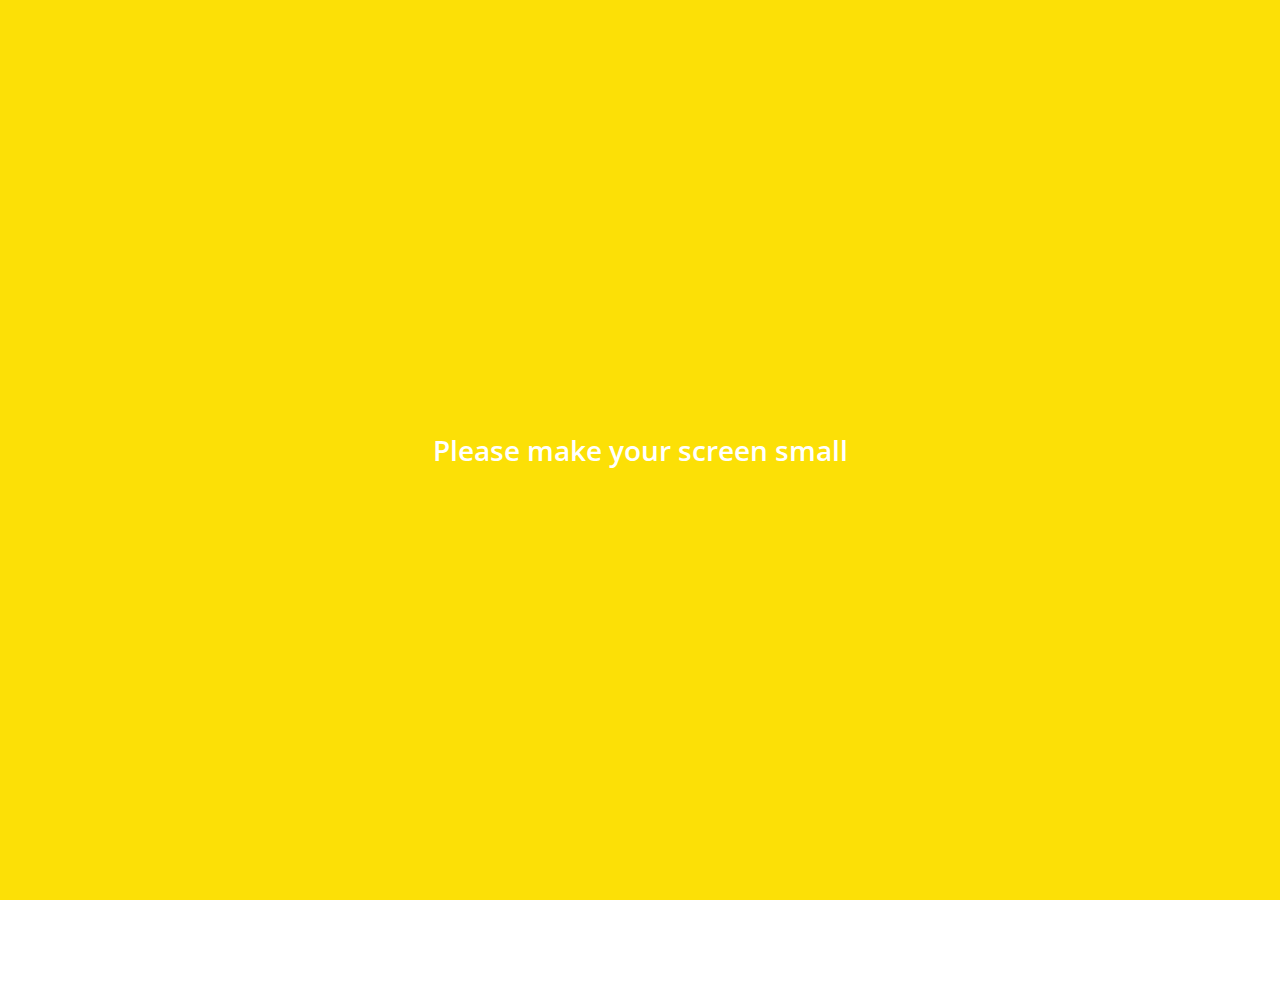
<file: index.html>
<!DOCTYPE html>
<html lang="en">
  <head>
    <meta charset="UTF-8" />
    <meta name="viewport" content="width=device-width, initial-scale=1.0" />
    <meta http-equiv="X-UA-Compatible" content="ie=edge" />
    <link
      rel="stylesheet"
      href="https://use.fontawesome.com/releases/v5.7.2/css/all.css"
      integrity="sha384-fnmOCqbTlWIlj8LyTjo7mOUStjsKC4pOpQbqyi7RrhN7udi9RwhKkMHpvLbHG9Sr"
      crossorigin="anonymous"
    />
    <link rel="stylesheet" href="css/styles.css" />
    <title>Chats Kakao Clone</title>
  </head>
  <body>
    <div class="status-bar">
      <div class="status-bar__column">
        <span class="status-bar__clock">13:54</span>
      </div>
      <div class="status-bar__column">
        <i class="fas fa-clock"></i>
        <i class="fas fa-volume-mute"></i>
        <i class="fas fa-wifi"></i>
        <span class="status-bar__battery-level">100%</span>
        <i class="fas fa-battery-full"></i>
      </div>
    </div>
    <header class="header">
      <div class="header__header-column">
        <h1 class="header__title">Chats</h1>
      </div>
      <div class="header__header-column">
        <span class="header__icon">
          <i class="fas fa-search"></i>
        </span>
        <span class="header__icon">
          <i class="far fa-comment"></i>
        </span>
        <span class="header__icon">
          <i class="fas fa-cog"></i>
        </span>
      </div>
    </header>
    <main class="chats">
      <ul class="chats__list">
        <li class="chats__chat chat">
          <a href="chats.html">
            <div class="chats__chat friend friend--large">
              <div class="friend__column">
                <img src="images/avatar.jpg" class="m-avatar friend__avatar" />
                <div class="friend__content">
                  <span class="friend__name">
                    Jun
                  </span>
                  <span class="friend__bottom-text">
                    Going home!
                  </span>
                </div>
              </div>
              <div class="friend__column">
                <span class="chat__timestamp">
                  March 8
                </span>
              </div>
            </div>
          </a>
        </li>
      </ul>
    </main>
    <nav class="nav">
      <ul class="nav__list">
        <li class="nav__list-item">
          <a href="friends.html" class="nav__list-link">
            <i class="far fa-user"></i>
          </a>
        </li>
        <li class="nav__list-item">
          <a href="index.html" class="nav__list-link">
            <div class="nav__badge">8</div>
            <i class="fas fa-comment"></i>
          </a>
        </li>
        <li class="nav__list-item">
          <a href="find.html" class="nav__list-link">
            <i class="fas fa-search"></i>
          </a>
        </li>
        <li class="nav__list-item">
          <a href="more.html" class="nav__list-link">
            <i class="fas fa-ellipsis-h"></i>
          </a>
        </li>
      </ul>
    </nav>
    <div class="bigScreen">
      <span class="bigScreen__text">
        Please make your screen small
      </span>
    </div>
  </body>
</html>

<!-- /*word를 구분하려면 -를 쓰고 father랑 children을 구분하려면 __를 쓴다/ /*div가
한줄을 차지하고 span이 사용한 영역 만큼 차지합니다:) 니코가 스팬쓴경우를 보면
시간이랑 배터리레벨 처럼 숫자(글자)를 쓸때만 썼어요 ! 마지막 결과물 보시면
시간은 따로 떨어져 있고 나머지 아이콘들이랑 배터리레벨은 한줄에있는데
status-bar라는 큰 div에 나눠 담아서 떨어져있는것이지, 스팬때문이아니어요. 스팬이
한줄다차지하면 배터리레벨이 마지막에 아이콘들이랑 한줄에 나란히 있을수없겠죠 ~/
클래스로 시작하는 거 좋아한다고 헤더에게 클래스를 줌 No problem if you change
from span to li. If you're doing a list of things, use a 'li' if you want to put
text on a box, use span. li태그를 쓴 이유는 리스트를 나타내주기 위함입니다.
리스트는 그림에서 아이콘 앞에 붙은 동그라미를 말합니다 when you need to move
individual icon, you need to put them in span box div box is used for moving
whole icon stuff that would not be adjusted individually. 2) 'ul' means
'unordered list'. There are no 'custom tags' on HTML. 3) 'li' means List Item,
it should only be inside of 'ul' or 'ol' (ordered list) 내비게이션 바 작업이니까
nav라고 이해 / fas solid(꽉참) / far regular(안에 빔) Does it matter if i change
nav,main,span, etc to all div? im confused with when should i put these classes
in particular circumstances -> I does not matter, but it's better to use those
tags so you can understand what your code is doing only by reading. If you work
with other people it's easier for them to read 'nav', 'main', etc rather than
seeing just lots of 'div' / main just tells the browser that - this is the main
part chats에서 chat으로 바뀐 이유 - chat이 gonna have so many elements inside ->
so just create a new class 'chat'! / 일단은 column 2개로 분리 모든 폴더와
파일명은 전부 소문자로 global -> 딴 데도 다 적용될 수 있게 바꾸는 것 -->
<!-- li안에 다른 li를 쓰면 안 된다. 여기서는 그렇게 써서
오류가 나서 안 바껴 버림. 그래서 해결책으로 두 번째 li를 div로
바꿨다 -->
</file>
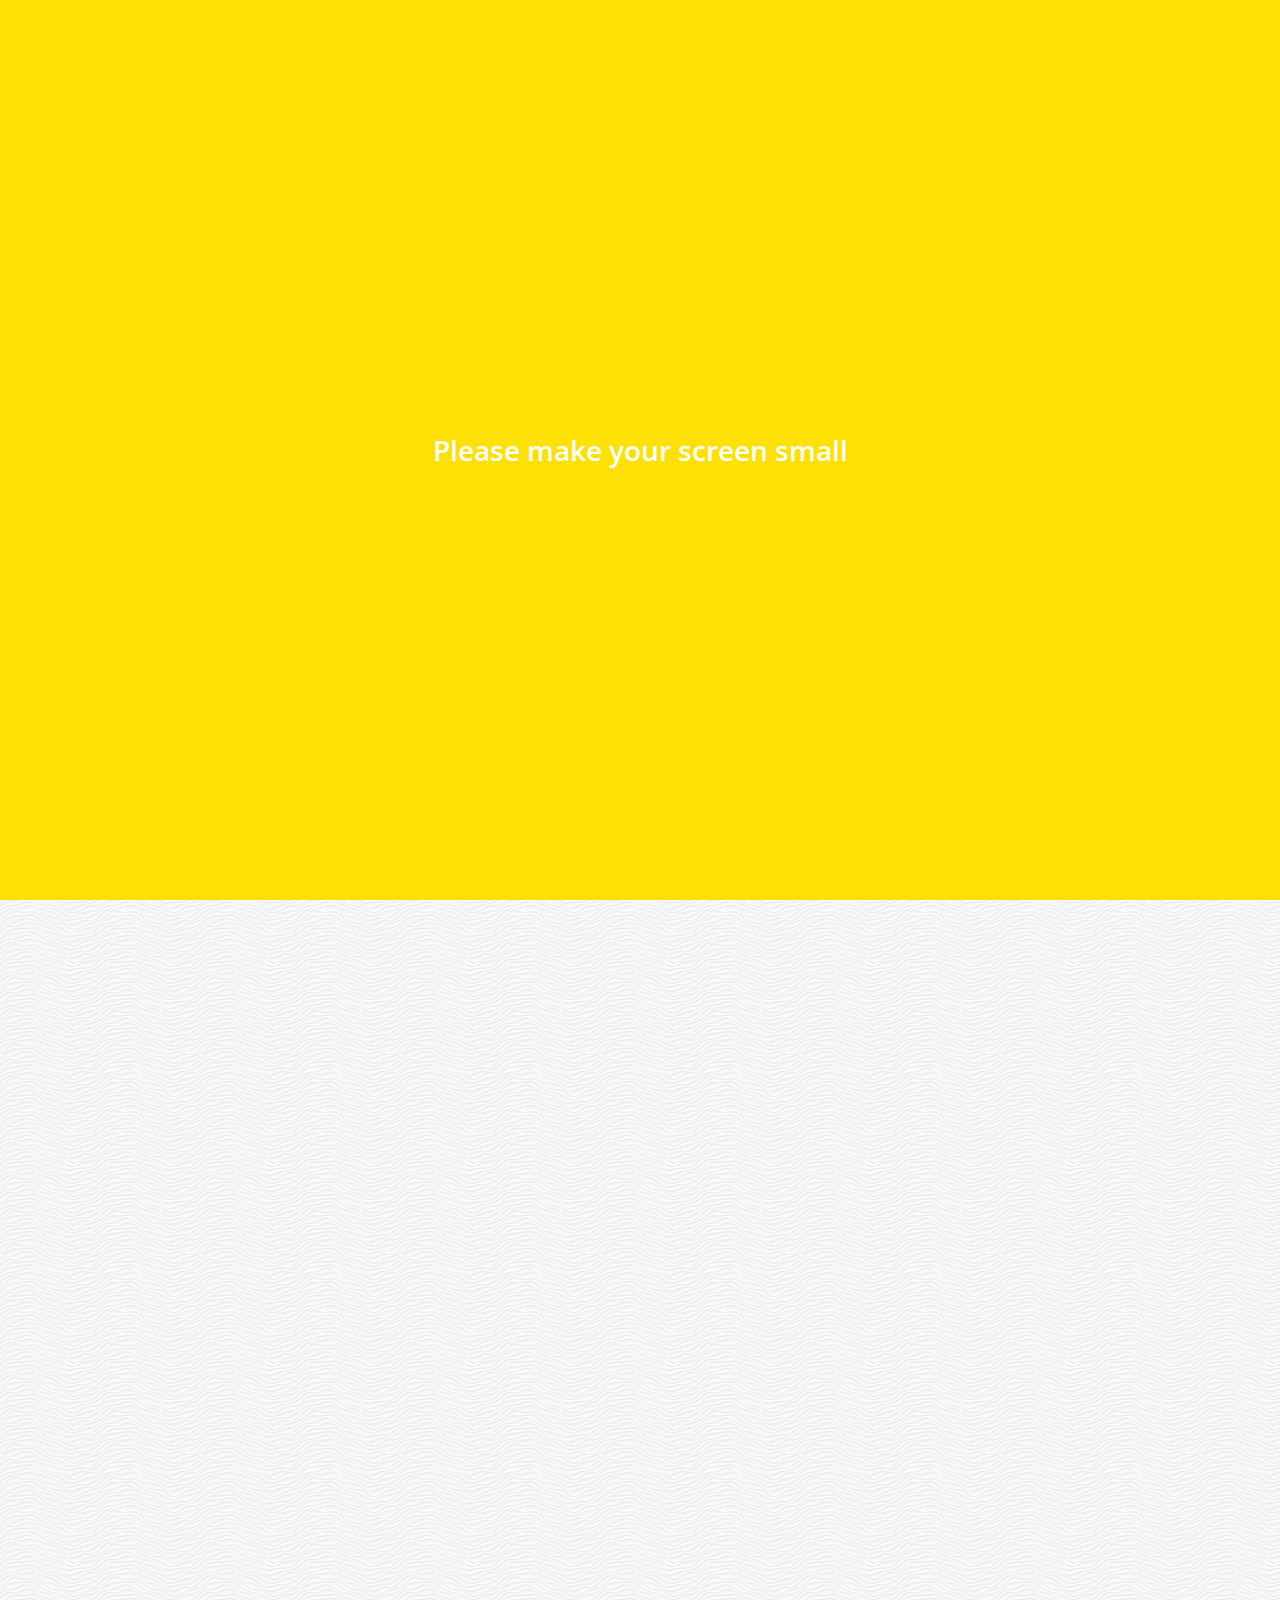
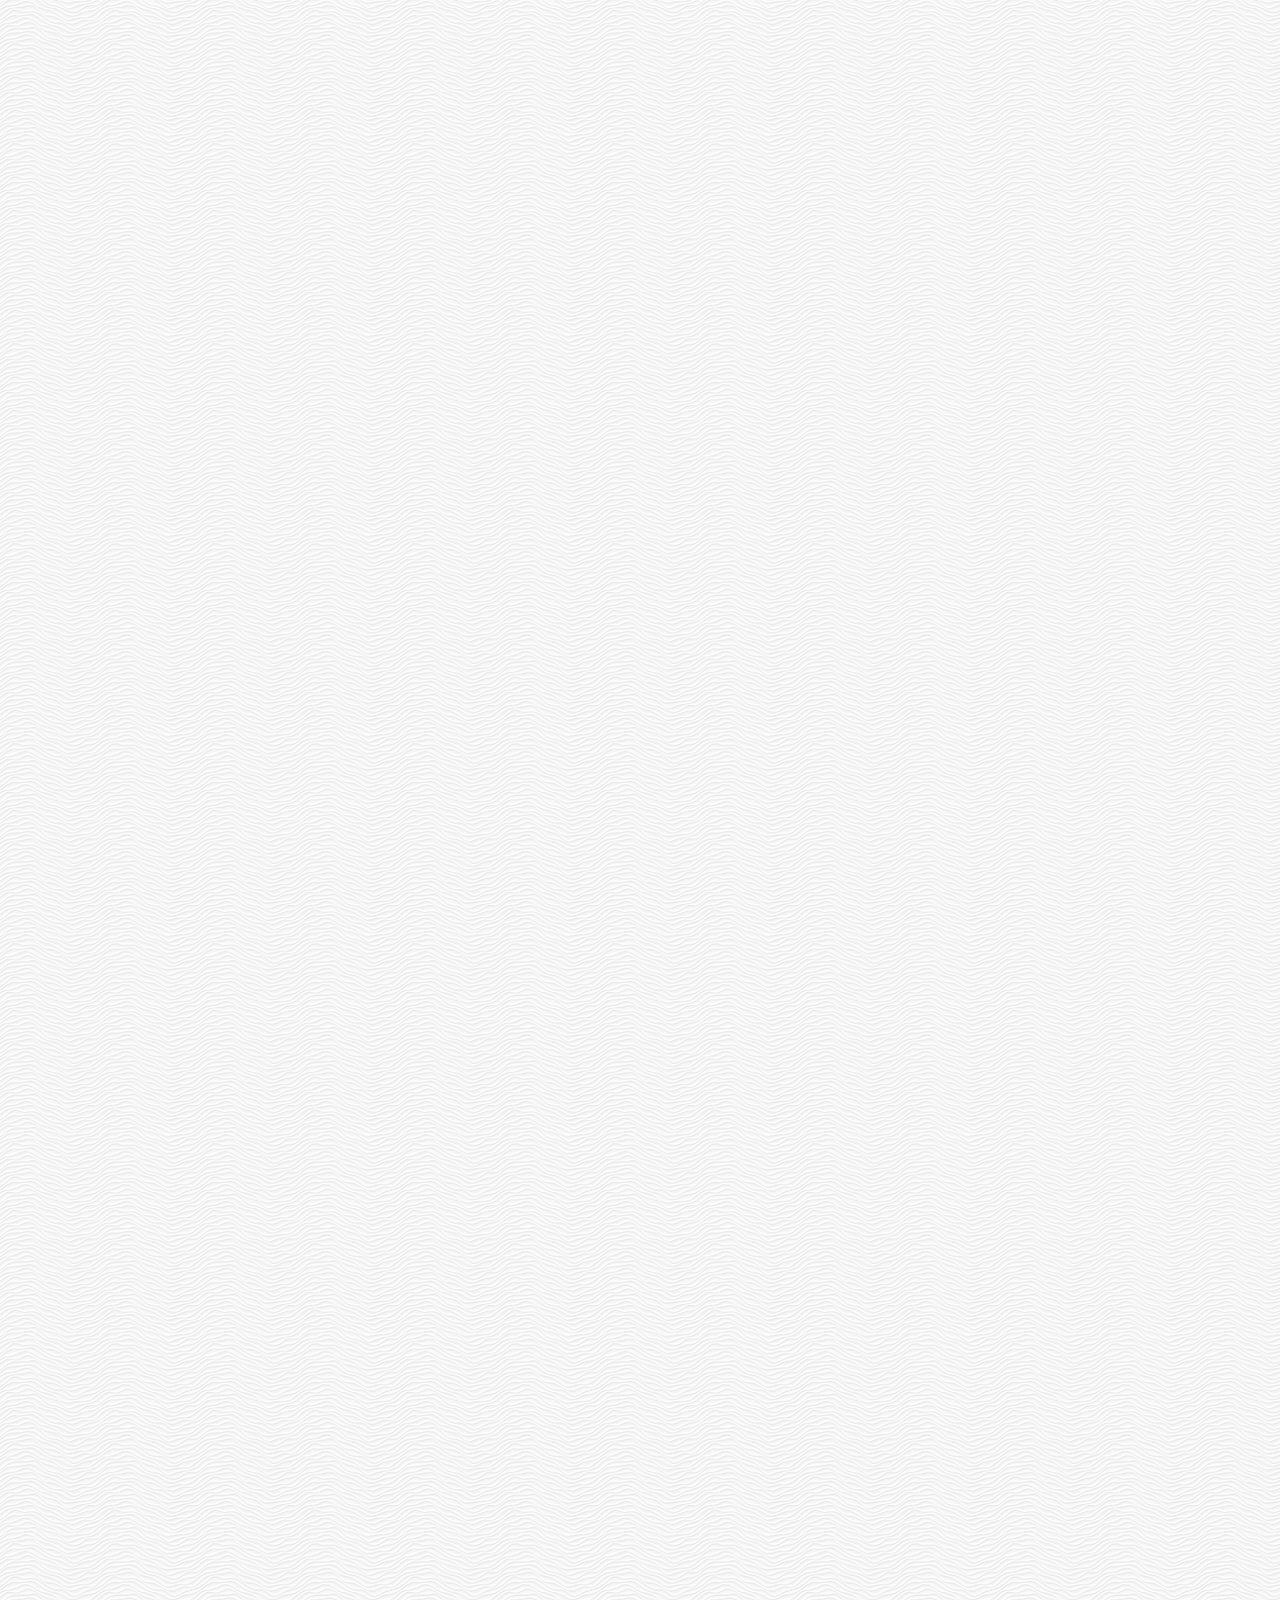
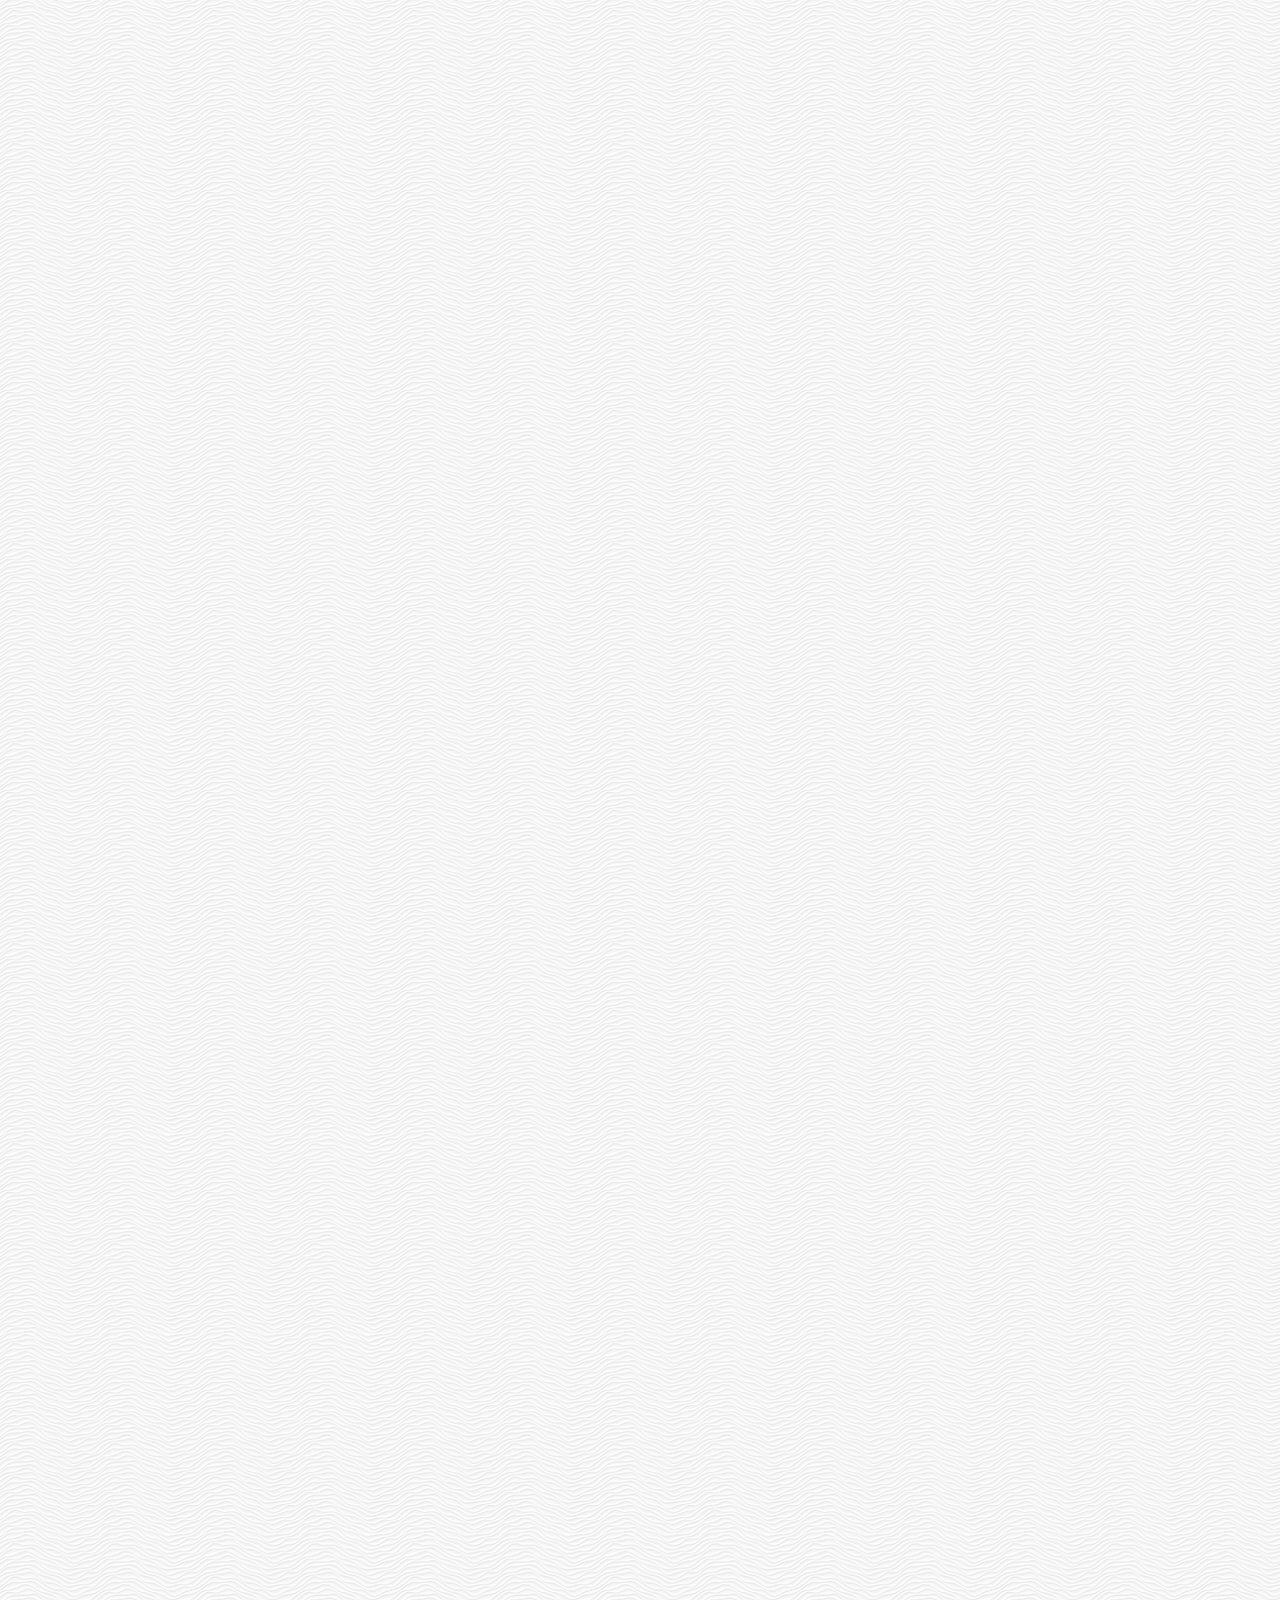
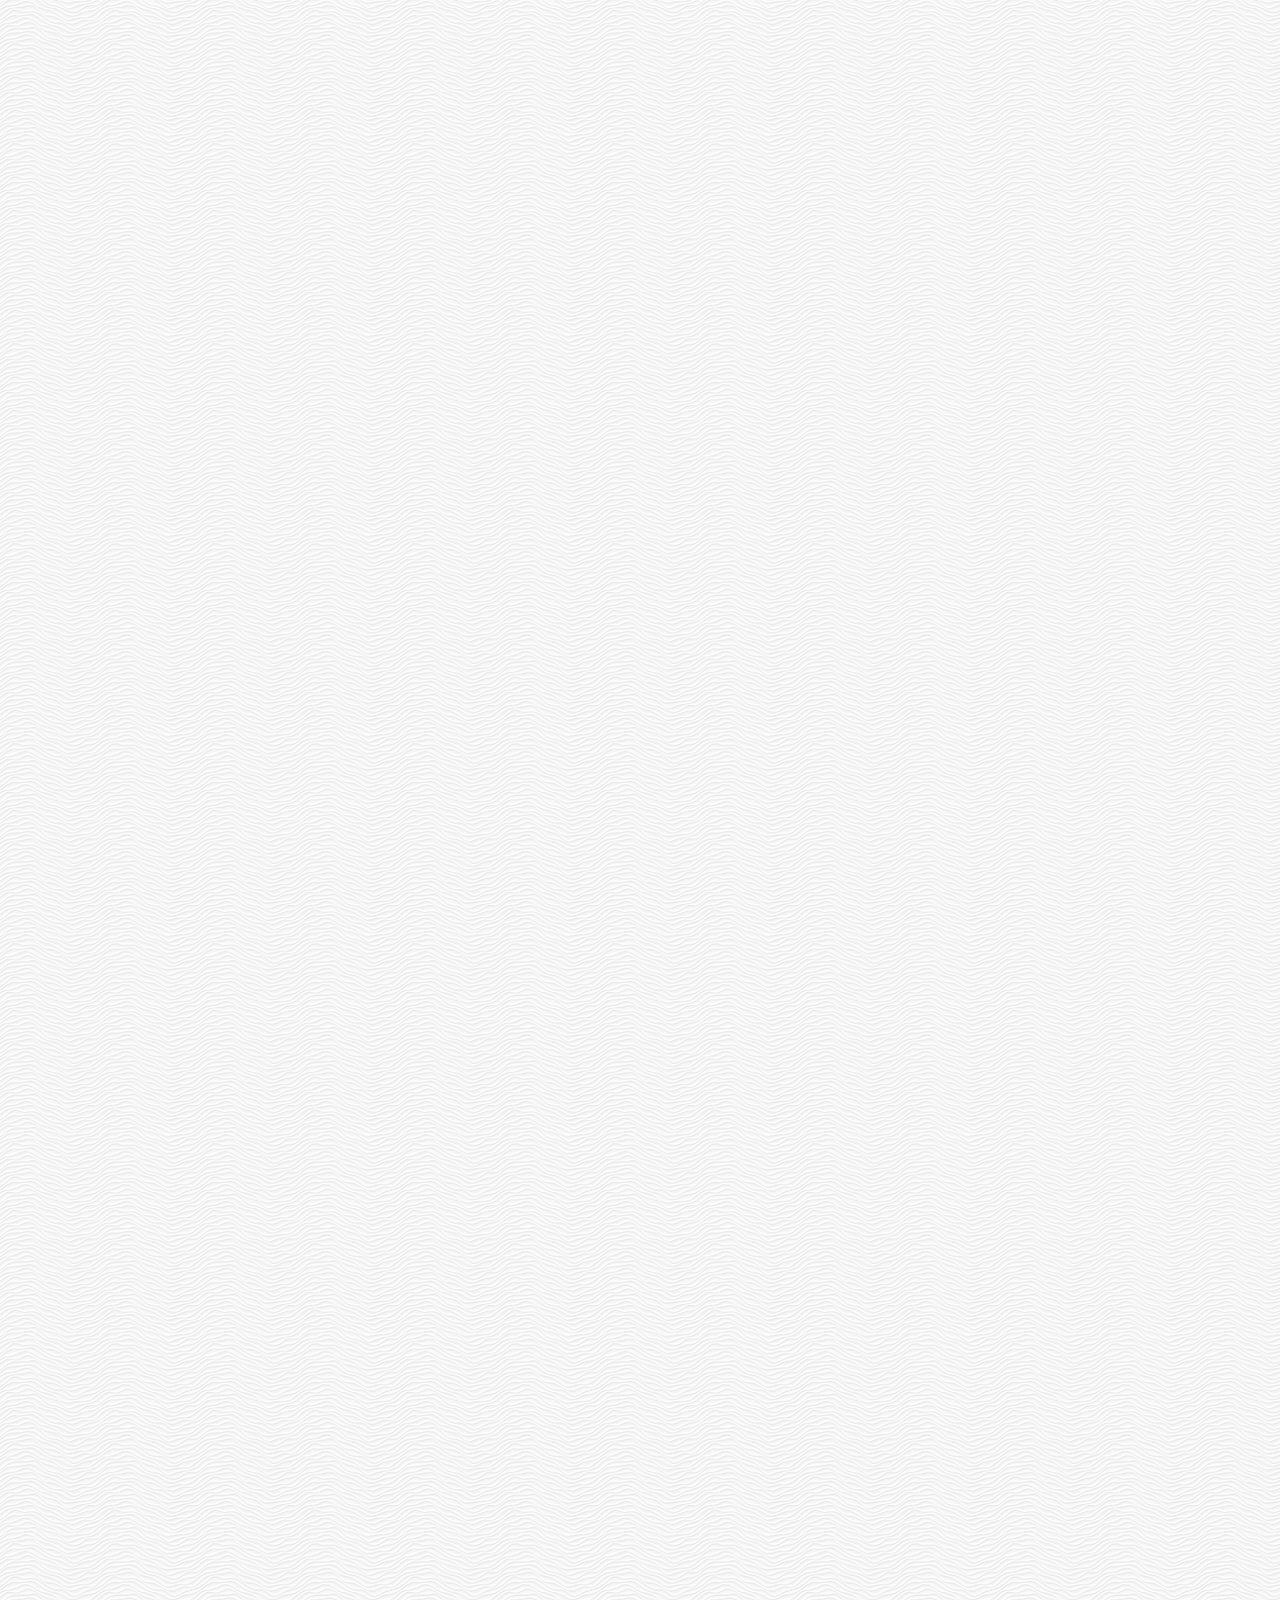
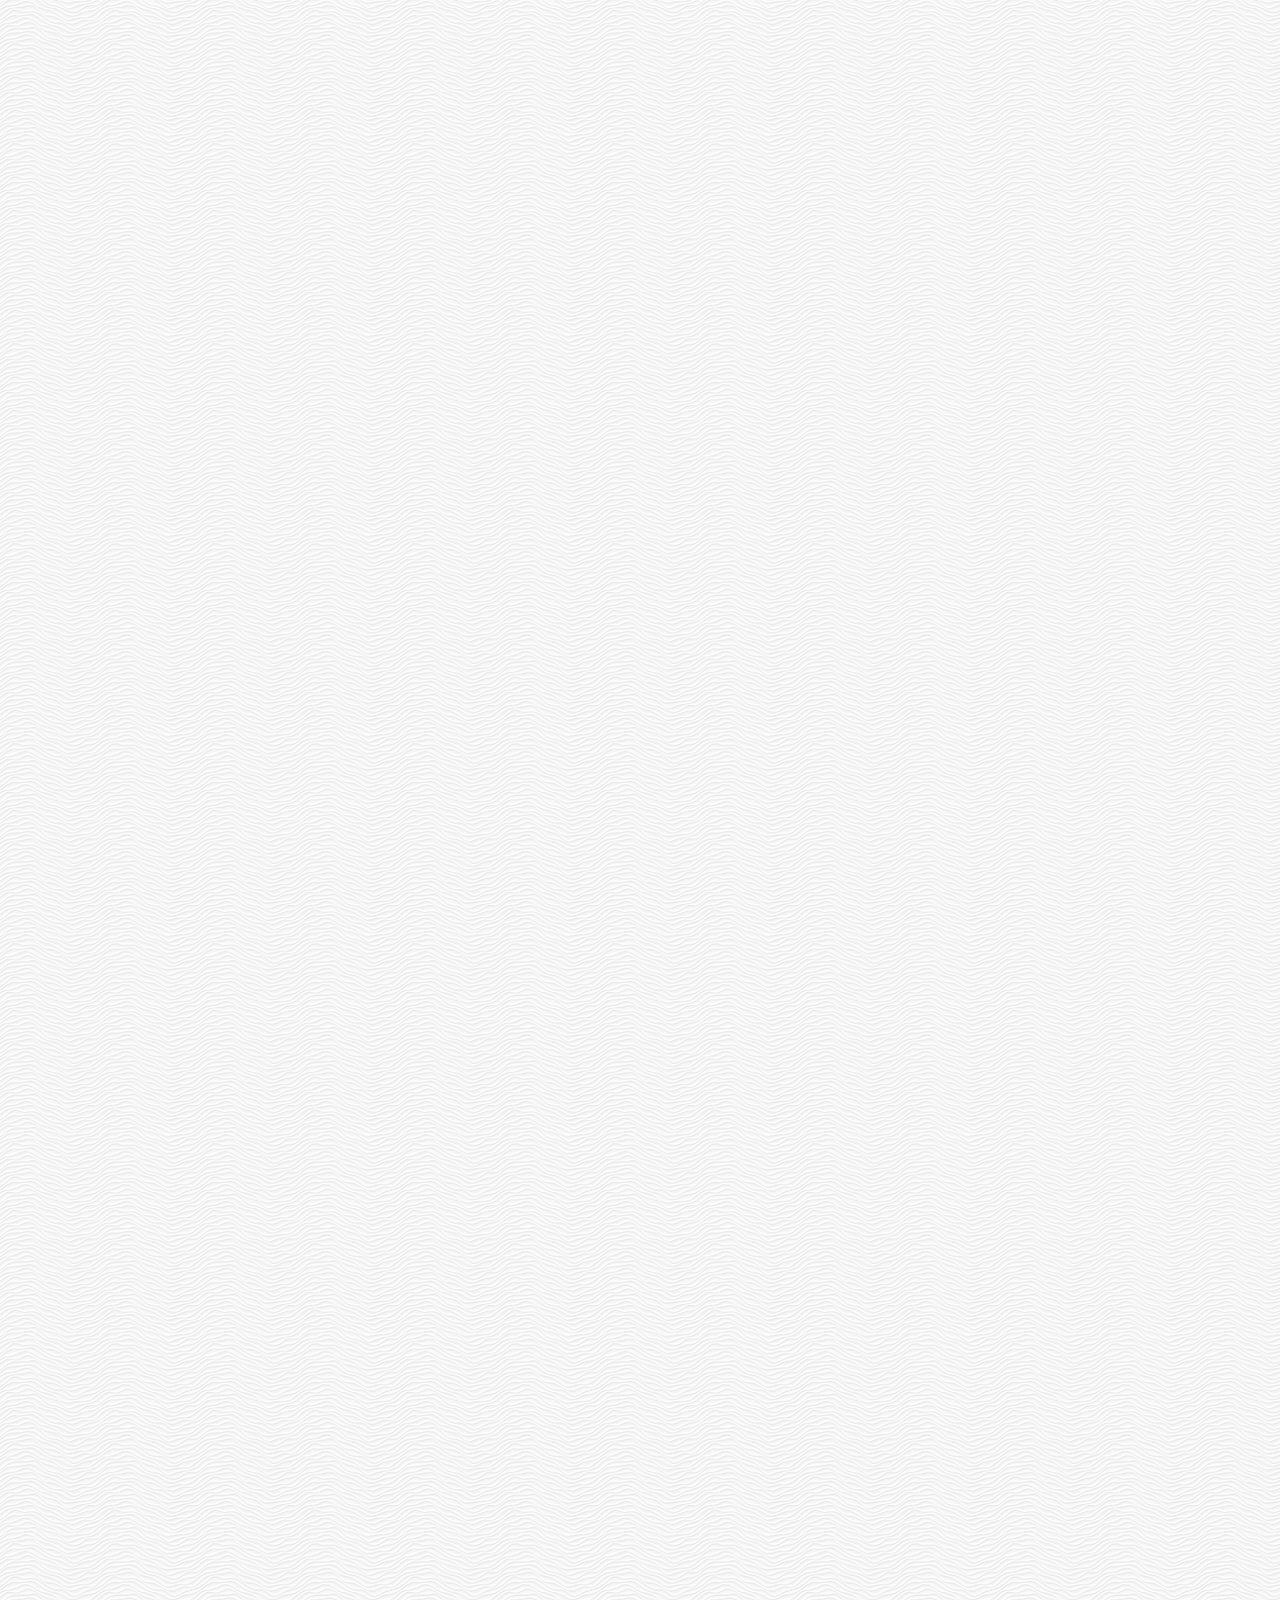
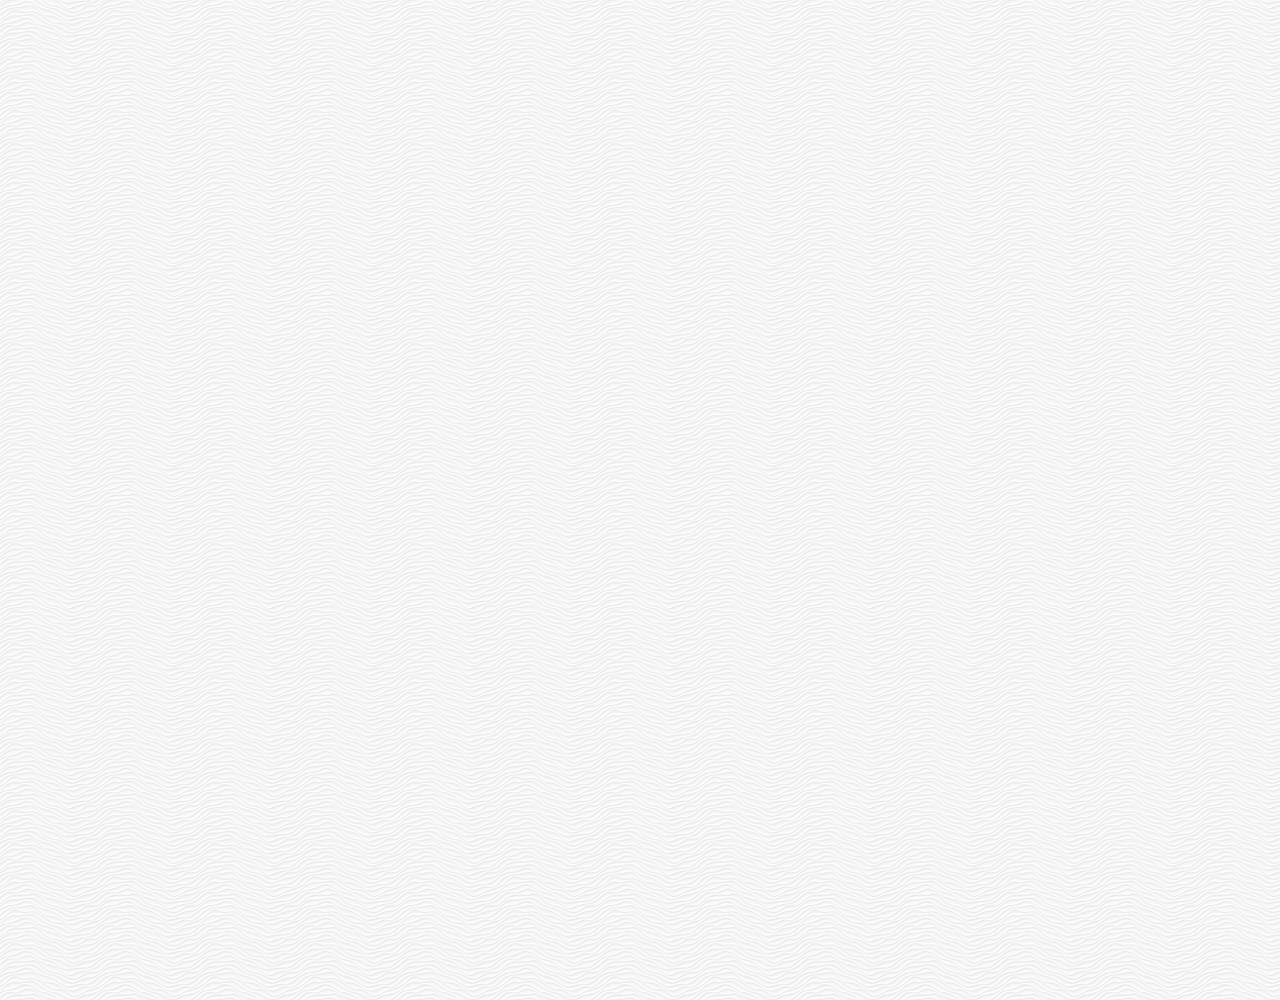
<file: chats.html>
<!DOCTYPE html>
<html lang="en">
  <head>
    <meta charset="UTF-8" />
    <meta name="viewport" content="width=device-width, initial-scale=1.0" />
    <meta http-equiv="X-UA-Compatible" content="ie=edge" />
    <link
      rel="stylesheet"
      href="https://use.fontawesome.com/releases/v5.7.2/css/all.css"
      integrity="sha384-fnmOCqbTlWIlj8LyTjo7mOUStjsKC4pOpQbqyi7RrhN7udi9RwhKkMHpvLbHG9Sr"
      crossorigin="anonymous"
    />
    <link rel="stylesheet" href="css/styles.css" />
    <title>Chats Kakao Clone</title>
  </head>
  <body class="chats-body">
    <div class="header-wrapper">
      <div class="status-bar">
        <div class="status-bar__column">
          <span class="status-bar__clock">13:54</span>
        </div>
        <div class="status-bar__column">
          <i class="fas fa-clock"></i>
          <i class="fas fa-volume-mute"></i>
          <i class="fas fa-wifi"></i>
          <span class="status-bar__battery-level">100%</span>
          <i class="fas fa-battery-full"></i>
        </div>
      </div>
      <header class="header">
        <div class="header__header-column">
          <a href="index.html" class="header__back-btn">
            <i class="fas fa-arrow-left"></i>
          </a>
          <h1 class="header__title">Best Friend</h1>
        </div>
        <div class="header__header-column">
          <span class="header__icon">
            <i class="fas fa-search"></i>
          </span>
          <span class="header__icon">
            <i class="fas fa-bars"></i>
          </span>
        </div>
      </header>
    </div>
    <main class="chat-screen">
      <ul class="chat__messages">
        <span class="chat__timestamp">Friday, January 11, 2019</span>
        <li class="incoming-message message">
          <img src="images/avatar.jpg" class="m-avatar friend__avatar" />
          <div class="message__content">
            <div class="message__bubble">Congrats I love you!</div>
            <span class="message__author">Best Friend</span>
          </div>
        </li>
        <li class="sent-message message">
          <span class="message__timestamp"></span>
          <div class="message__content">
            <div class="message__bubble">Thank you see you soon!</div>
          </div>
        </li>
        <li class="incoming-message message">
          <img src="images/avatar.jpg" class="m-avatar friend__avatar" />
          <div class="message__content">
            <div class="message__bubble">Congrats I love you!</div>
            <!--혹여나 이거 span으로 바꾸면 글자 취급되서 margin 적용 안됨
            display block 하든가 -->
            <span class="message__author">Best Friend</span>
          </div>
        </li>
        <li class="sent-message message">
          <span class="message__timestamp"></span>
          <div class="message__content">
            <div class="message__bubble">Thank you see you soon!</div>
          </div>
        </li>
      </ul>
    </main>
    <div class="chat__write-container">
      <input
        type="text"
        class="chat__write"
        placeholder="Send message"
        class="chat__write-input"
      />
      <div class="chat____icon-left chat__icon">
        <i class="far fa-plus-square"></i>
      </div>
      <div class="chat__icon-right chat__icon">
        <span class="chat__write-icon">
          <i class="far fa-smile-wink"></i>
        </span>
        <span class="chat__write-icon">
          <i class="fas fa-microphone"></i>
        </span>
      </div>
    </div>
    <div class="bigScreen">
      <span class="bigScreen__text">
        Please make your screen small
      </span>
    </div>
  </body>
</html>
<!-- main을 또 section으로 나눔. main 첫 부분 border 나타내려고 ctrl + d / 한 번에 다
바꾸기 alt + click / 한 번에 다 클릭 alt + 위 아래 / 복붙없이 코드 이동 alt +
shift + 위 아래 / 복붙하며 코드 이동 ctrl + / -> 전부 한 번에 음영처리 alt +
shift + i / 선택한 영역에 커서 Alt + ←/→ 알트 왼쪽은 커서가 이전에 위치한 곳,
오른쪽은 그 반대 맨 밑에 textarea로 써도 되지만 그러면 박스가 너무 커져서
input으로 함
placeholder -> 입력 전에 흐리게 나오는 도움말
input태그 - 사용자에게 입력을 받을 수 있는 필드를 생성
- 따로 마감</input>태그가 없다
- 어떤 타입으로 입력을 받을지를 나타내주는 type이 필수로 필요 -->
<!-- index도 chat이 들어가 있어서 똑같이 변해버리는 문제 ->
그래서 main을 chat-screen으로 고쳤다(얘만 적용되게) -->
</file>
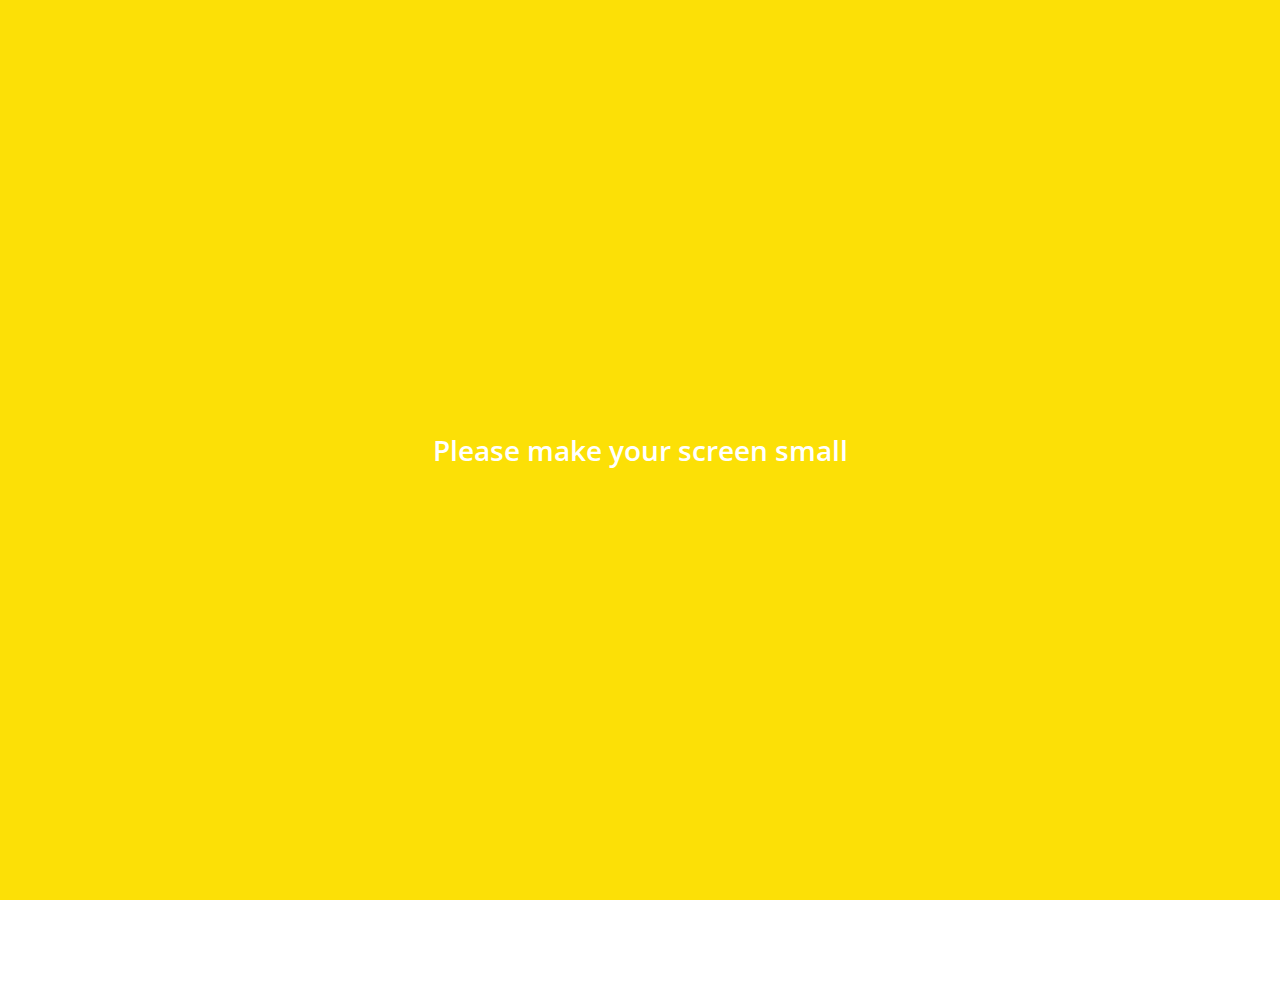
<file: find.html>
<!DOCTYPE html>
<html lang="en">
  <head>
    <meta charset="UTF-8" />
    <meta name="viewport" content="width=device-width, initial-scale=1.0" />
    <meta http-equiv="X-UA-Compatible" content="ie=edge" />
    <link
      rel="stylesheet"
      href="https://use.fontawesome.com/releases/v5.7.2/css/all.css"
      integrity="sha384-fnmOCqbTlWIlj8LyTjo7mOUStjsKC4pOpQbqyi7RrhN7udi9RwhKkMHpvLbHG9Sr"
      crossorigin="anonymous"
    />
    <link rel="stylesheet" href="css/styles.css" />
    <title>Find Kakao Clone</title>
  </head>
  <body>
    <div class="status-bar">
      <div class="status-bar__column">
        <span class="status-bar__clock">13:54</span>
      </div>
      <div class="status-bar__column">
        <i class="fas fa-clock"></i>
        <i class="fas fa-volume-mute"></i>
        <i class="fas fa-wifi"></i>
        <span class="status-bar__battery-level">100%</span>
        <i class="fas fa-battery-full"></i>
      </div>
    </div>
    <header class="header">
      <div class="header__header-column">
        <h1 class="header__title">Find</h1>
      </div>
      <div class="header__header-column">
        <span class="header__icon">
          <i class="fas fa-search"></i>
        </span>
        <span class="header__icon">
          <i class="fas fa-cog"></i>
        </span>
      </div>
    </header>
    <main class="find">
      <header class="find__header">
        <ul class="find__header-list">
          <li class="find__header-btn header-btn">
            <span class="header-btn__icon">
              <i class="fas fa-qrcode"></i>
            </span>
            <span class="header-btn__title">QR code</span>
          </li>
          <li class="find__header-btn header-btn">
            <span class="header-btn__icon">
              <i class="fas fa-user-plus"></i>
            </span>
            <span class="header-btn__title">Add My Contact</span>
          </li>
          <li class="find__header-btn header-btn">
            <span class="header-btn__icon">
              <i class="fas fa-passport"></i>
            </span>
            <span class="header-btn__title">Add by ID</span>
          </li>
          <li class="find__header-btn header-btn">
            <span class="header-btn__icon">
              <i class="far fa-envelope"></i>
            </span>
            <span class="header-btn__title">Invite</span>
          </li>
        </ul>
      </header>
      <ul class="find__recommended">
        <h5 class="find__title">
          Recommended Friends
        </h5>
        <li class="find__friend find-friend">
          <div class="friend__column">
            <img src="images/avatar.jpg" class="friend__avatar" />
            <div class="find__content">
              <span class="find__content-name">KIM</span>
              <span class="find__content-status">ddd</span>
            </div>
          </div>
          <div class="friend__column">
            <div class="friend__add-btn">
              <i class="fas fa-user-plus"></i>
            </div>
          </div>
        </li>
      </ul>
    </main>
    <nav class="nav">
      <ul class="nav__list">
        <li class="nav__list-item">
          <a href="friends.html" class="nav__list-link">
            <i class="far fa-user"></i>
          </a>
        </li>
        <li class="nav__list-item">
          <a href="index.html" class="nav__list-link">
            <i class="far fa-comment"></i>
          </a>
        </li>
        <li class="nav__list-item">
          <a href="find.html" class="nav__list-link">
            <i class="fas fa-search"></i>
          </a>
        </li>
        <li class="nav__list-item">
          <a href="more.html" class="nav__list-link">
            <i class="fas fa-ellipsis-h"></i>
          </a>
        </li>
      </ul>
    </nav>
    <div class="bigScreen">
      <span class="bigScreen__text">
        Please make your screen small
      </span>
    </div>
  </body>
</html>
</file>
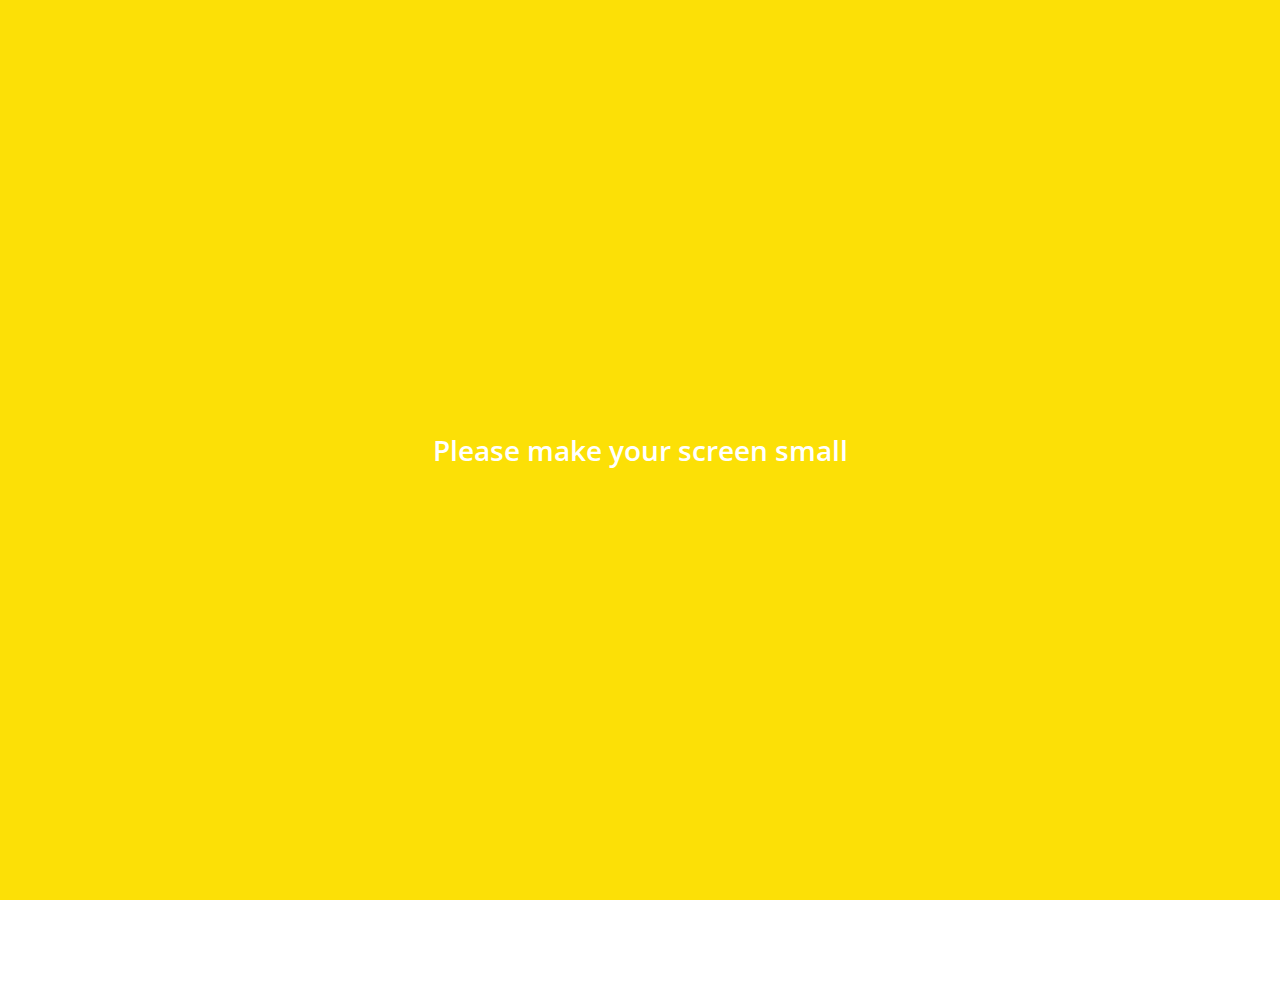
<file: friends.html>
<!DOCTYPE html>
<html lang="en">
  <head>
    <meta charset="UTF-8" />
    <meta name="viewport" content="width=device-width, initial-scale=1.0" />
    <meta http-equiv="X-UA-Compatible" content="ie=edge" />
    <link
      rel="stylesheet"
      href="https://use.fontawesome.com/releases/v5.7.2/css/all.css"
      integrity="sha384-fnmOCqbTlWIlj8LyTjo7mOUStjsKC4pOpQbqyi7RrhN7udi9RwhKkMHpvLbHG9Sr"
      crossorigin="anonymous"
    />
    <link rel="stylesheet" href="css/styles.css" />
    <title>Friends Kakao Clone</title>
  </head>
  <body>
    <div class="status-bar">
      <div class="status-bar__column">
        <span class="status-bar__clock">13:54</span>
      </div>
      <div class="status-bar__column">
        <i class="fas fa-clock"></i>
        <i class="fas fa-volume-mute"></i>
        <i class="fas fa-wifi"></i>
        <span class="status-bar__battery-level">100%</span>
        <i class="fas fa-battery-full"></i>
      </div>
    </div>
    <header class="header">
      <div class="header__header-column">
        <h1 class="header__title">Friends</h1>
      </div>
      <div class="header__header-column">
        <span class="header__icon">
          <i class="fas fa-search"></i>
        </span>
        <span class="header__icon">
          <i class="fas fa-cog"></i>
        </span>
      </div>
    </header>
    <main class="friends">
      <header class="friends__header">
        <div class="friends__friend friend friend--large">
          <div class="friend__column">
            <img src="images/avatar.jpg" class="g-avatar friend__avatar" />
            <div class="friend__content">
              <span class="friend__name">
                Jun
              </span>
              <span class="friend__status">
                nomadcoders.co
              </span>
            </div>
          </div>
        </div>
      </header>
      <div class="friends__plus">
        <h5 class="friends__title">Plus friend</h5>
        <div class="friends__friend friend">
          <div class="friend__column">
            <img src="images/avatar.jpg" class="friend__avatar" />
            <div class="friend__content">
              <span class="friend__name">
                Plus Friend
              </span>
            </div>
          </div>
        </div>
      </div>
      <ul class="friends__list">
        <h5 class="friends__title">Friends 14</h5>
        <li class="friends__friend friend friend--large">
          <div class="friend__column">
            <img src="images/avatar.jpg" class="friend__avatar" />
            <div class="friend__content">
              <span class="friend__name">
                Jun
              </span>
              <span class="friend__status">
                nomadcoders.co
              </span>
            </div>
          </div>
          <div class="friend__column">
            <div class="friend__now-listening">
              <span>
                FTISLAND (FT NomadCoders)
                <i class="fas fa-play"></i>
              </span>
            </div>
          </div>
        </li>
      </ul>
    </main>
    <nav class="nav">
      <ul class="nav__list">
        <li class="nav__list-item">
          <a href="friends.html" class="nav__list-link">
            <i class="fas fa-user"></i>
          </a>
        </li>
        <li class="nav__list-item">
          <a href="index.html" class="nav__list-link">
            <i class="far fa-comment"></i>
          </a>
        </li>
        <li class="nav__list-item">
          <a href="find.html" class="nav__list-link">
            <i class="fas fa-search"></i>
          </a>
        </li>
        <li class="nav__list-item">
          <a href="more.html" class="nav__list-link">
            <i class="fas fa-ellipsis-h"></i>
          </a>
        </li>
      </ul>
    </nav>
    <div class="bigScreen">
      <span class="bigScreen__text">
        Please make your screen small
      </span>
    </div>
  </body>
</html>
</file>
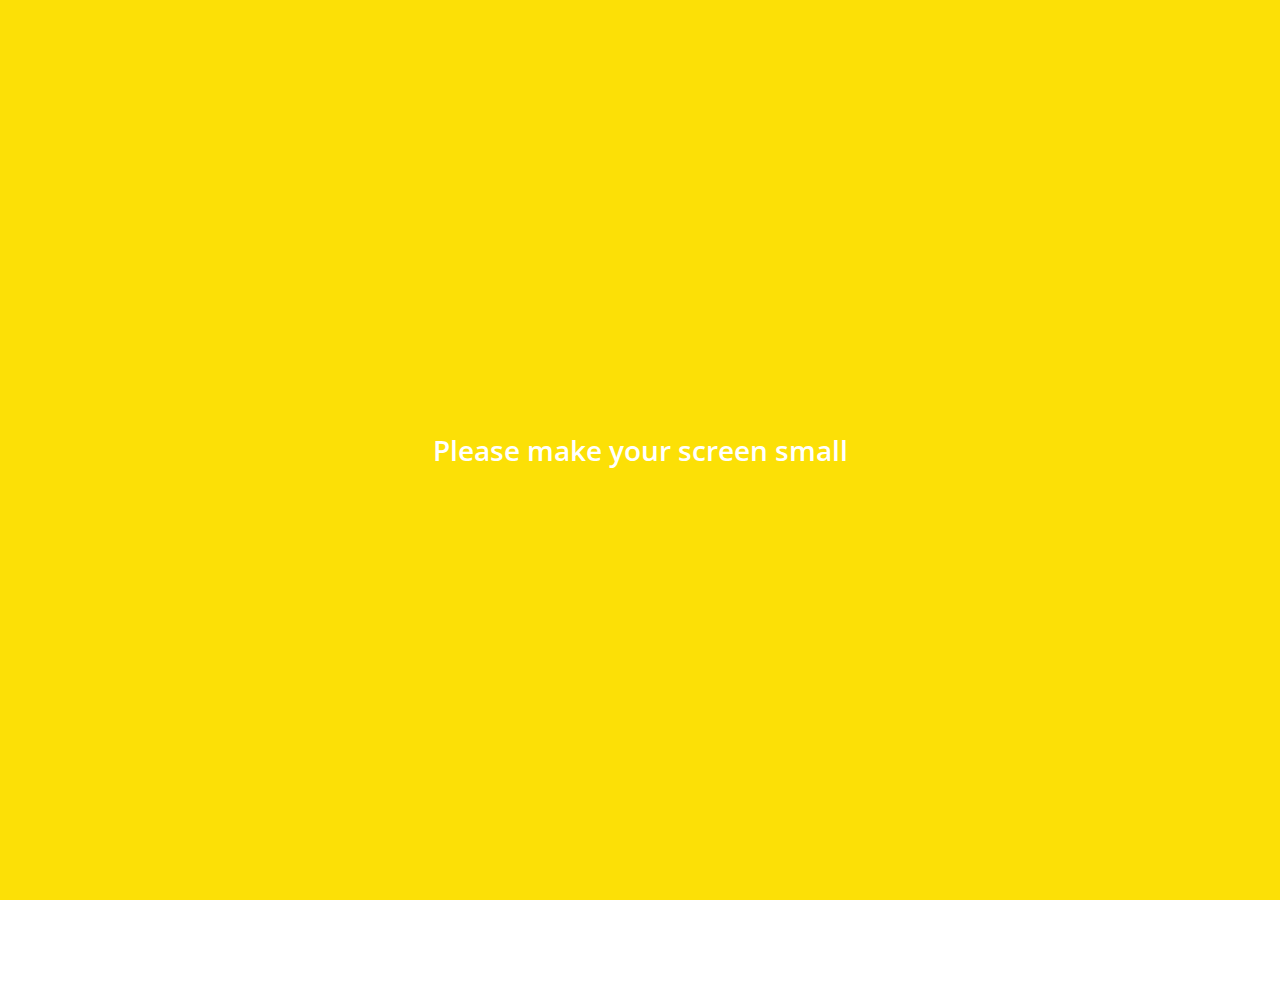
<file: more.html>
<!DOCTYPE html>
<html lang="en">
  <head>
    <meta charset="UTF-8" />
    <meta name="viewport" content="width=device-width, initial-scale=1.0" />
    <meta http-equiv="X-UA-Compatible" content="ie=edge" />
    <link
      rel="stylesheet"
      href="https://use.fontawesome.com/releases/v5.7.2/css/all.css"
      integrity="sha384-fnmOCqbTlWIlj8LyTjo7mOUStjsKC4pOpQbqyi7RrhN7udi9RwhKkMHpvLbHG9Sr"
      crossorigin="anonymous"
    />
    <link rel="stylesheet" href="css/styles.css" />
    <title>More Kakao Clone</title>
  </head>
  <body>
    <div class="status-bar">
      <div class="status-bar__column">
        <span class="status-bar__clock">13:54</span>
      </div>
      <div class="status-bar__column">
        <i class="fas fa-clock"></i>
        <i class="fas fa-volume-mute"></i>
        <i class="fas fa-wifi"></i>
        <span class="status-bar__battery-level">100%</span>
        <i class="fas fa-battery-full"></i>
      </div>
    </div>
    <header class="header">
      <div class="header__header-column">
        <h1 class="header__title">More</h1>
      </div>
      <div class="header__header-column"></div>
      <span class="header__icon">
        <i class="fas fa-search"></i>
      </span>
      <span class="header__icon">
        <i class="fas fa-qrcode"></i>
      </span>
      <span class="header__icon">
        <a href="settings.html">
          <i class="fas fa-cog fa-5x"></i>
        </a>
      </span>
    </header>
    <main class="more">
      <header class="more__header">
        <div class="friend__friend friend friend--large">
          <div class="friend__column">
            <img src="images/avatar.jpg" class="g-avatar friend__avatar" />
            <div class="friend__content">
              <span class="friend__name">
                Jun
              </span>
              <span class="friend__status">
                rpehdti@naver.com
              </span>
            </div>
          </div>
          <div class="friend__column">
          
          </div>
        </div>
        <ul class="more__btn-list">
          <li class="more__btn">
            <span class="more__btn-icon">
              <i class="far fa-smile"></i>
            </span>
            <span class="more__btn-title">Emoticons</span>
          </li>
          <li class="more__btn">
            <span class="more__btn-icon">
              <i class="fas fa-brush"></i>
            </span>
            <span class="more__btn-title">Themes</span>
          </li>
          <li class="more__btn">
            <span class="more__btn-icon">
              <i class="fab fa-kickstarter-k"></i>
            </span>
            <span class="more__btn-title">Account</span>
          </li>
        </ul>
      </header>
      <section class="more__suggestions">
        <h5 class="more__title">Suggestions</h5>
        <ul class="more__suggestions-list">
          <li class="more__suggestion-suggestion">
            <span class="suggestion__icon">
              <i class="fas fa-quote-right fa-2x"></i>
            </span>
            <span class="suggestion__title">Kakao Story</span>
          </li>
          <li class="more__suggestion-suggestion">
            <span class="suggestion__icon">
              <i class="fas fa-beer fa-2x"></i>
            </span>
            <span class="suggestion__title">Kakao Friend</span>
          </li>
          <li class="more__suggestion-suggestion">
            <span class="suggestion__icon">
              <i class="fas fa-gamepad fa-2x"></i>
            </span>
            <span class="suggestion__title">Friends Gem</span>
          </li>
        </ul>
      </section>
    </main>

    <nav class="nav">
      <ul class="nav__list">
        <li class="nav__list-item">
          <a href="friends.html" class="nav__list-link">
            <i class="far fa-user"></i>
          </a>
        </li>
        <li class="nav__list-item">
          <a href="index.html" class="nav__list-link">
            <i class="far fa-comment"></i>
          </a>
        </li>
        <li class="nav__list-item">
          <a href="find.html" class="nav__list-link">
            <i class="fas fa-search"></i>
          </a>
        </li>
        <li class="nav__list-item">
          <a href="more.html" class="nav__list-link">
            <i class="fas fa-ellipsis-h"></i>
          </a>
        </li>
      </ul>
    </nav>
    <div class="bigScreen">
      <span class="bigScreen__text">
        Please make your screen small
      </span>
    </div>
  </body>
</html>
</file>
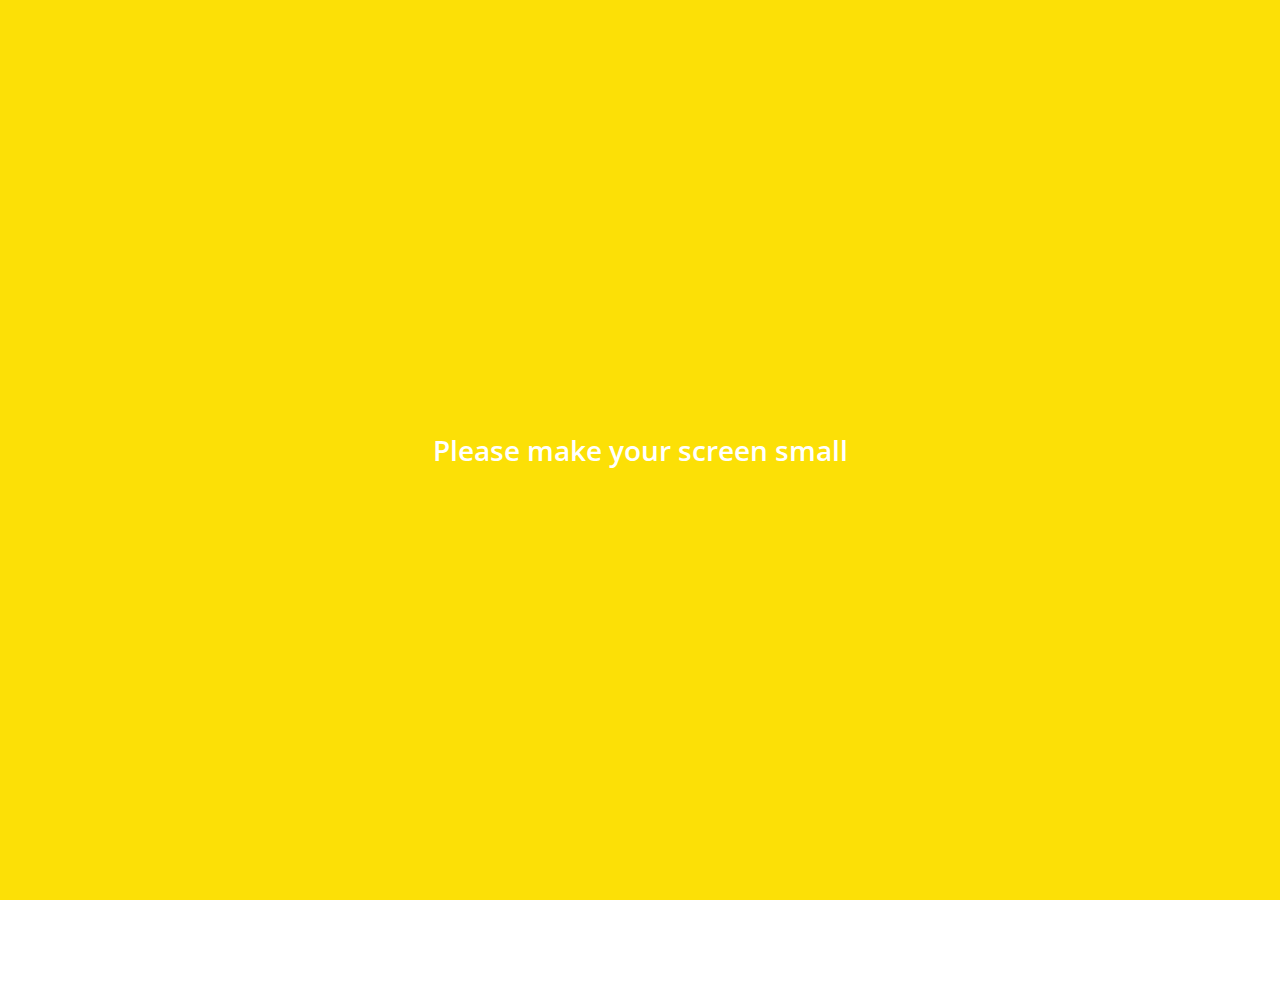
<file: settings.html>
<!DOCTYPE html>
<html lang="en">
  <head>
    <meta charset="UTF-8" />
    <meta name="viewport" content="width=device-width, initial-scale=1.0" />
    <meta http-equiv="X-UA-Compatible" content="ie=edge" />
    <link
      rel="stylesheet"
      href="https://use.fontawesome.com/releases/v5.7.2/css/all.css"
      integrity="sha384-fnmOCqbTlWIlj8LyTjo7mOUStjsKC4pOpQbqyi7RrhN7udi9RwhKkMHpvLbHG9Sr"
      crossorigin="anonymous"
    />
    <link rel="stylesheet" href="css/styles.css" />
    <title>Setting Kakao Clone</title>
  </head>
  <body>
    <div class="status-bar">
      <div class="status-bar__column">
        <span class="status-bar__clock">13:54</span>
      </div>
      <div class="status-bar__column">
        <i class="fas fa-clock"></i>
        <i class="fas fa-volume-mute"></i>
        <i class="fas fa-wifi"></i>
        <span class="status-bar__battery-level">100%</span>
        <i class="fas fa-battery-full"></i>
      </div>
    </div>
    <header class="header">
      <div class="header__header-column">
        <a href="more.html" class="header__back-btn">
          <i class="fas fa-arrow-left"></i>
        </a>
        <h1 class="header__title">Settings</h1>
      </div>
      <div class="header__header-column">
        <span class="header__icon">
          <i class="fas fa-search"></i>
        </span>
      </div>
    </header>
    <main class="settings">
      <section class="settings__sections">
        <ul class="settings__list">
          <li class="settings__setting">
            <span class="settings__icon"> <i class="fas fa-lock"></i></span>
            <span class="settings__title">Privacy</span>
          </li>
          <li class="settings__setting">
            <span class="settings__icon">
              <i class="far fa-bell"></i>
            </span>
            <span class="settings__title">Notifications</span>
          </li>
          <li class="settings__setting">
            <span class="settings__icon">
              <i class="far fa-user"></i>
            </span>
            <span class="settings__title">Friends</span>
          </li>
        </ul>
      </section>
    </main>
    <div class="bigScreen">
      <span class="bigScreen__text">
        Please make your screen small
      </span>
    </div>
  </body>
</html>
main을 또 section으로 나눔. main 첫 부분 border 나타내려고
</file>
<file: css/styles.css>
@import url("https://fonts.googleapis.com/css?family=Open+Sans:300,400,600");
@import "reset.css";
@import "status-bar.css";
@import "header.css";
@import "nav-bar.css";
@import "friend.css";
@import "friends.css";
@import "find.css";
@import "more.css";
@import "setting.css";
@import "chat.css";
@import "mobile.css";
* {
  box-sizing: border-box;
  /* white-space: nowrap; */
}

body {
  background-color: white;
  padding: 10px 20px;
  color: #1a1a1a;
  font-family: "Open Sans", -apple-system, BlinkMacSystemFont, "Segoe UI",
    Roboto, Oxygen, Ubuntu, Cantarell, "Open Sans", "Helvetica Neue", sans-serif;
  /* height: 10000px; 높이를 주면 화면 스크롤로 길게 내릴 수 있음*/
  height: 1000px;
}
a {
  color: inherit;
  text-decoration: none;
}

@keyframes fadeIn {
  from {
    opacity: 0;
    transform: translateY(50px);
  }
  to {
    opacity: 1;
    transform: none;
  }
}
main {
  animation: fadeIn 0.5s ease-in-out;
}

/* 여기서 body가 selector 속에 있는 애들 다 property */
/* open sans 우선적으로 글꼴 적용하고 만약 그게 없으면 apple system서 적용하고 그것도 없으면 blink~에서 적용하고 이런 식이다 */
/* 얘는 하나의 큰 파일 만드는 것보다 작은 거 여러 개 만들고
문제 생기면 바로바로 수정한 거 선호해서 이렇게 만듦 */
/* 모든 링크 다 바꾸려고 그냥 a만 씀 */
/* color inherit은 color를 father로 부터 받아라. 부모 색이 검정이면 얘도 다 검정 */
/*  *쓰고 하면 모든 것에 다 적용된다 */
/* 한 마디로 box 안에 패딩을 추가해도 box size가 바뀌지 않게 하는 것
모든 요소에 기본적으로 적용하기! / 패딩을 넣으면
글자를 쓸 공간이 줄어들게 된다. 이를 보완하기 위해 기본값으로
박스가 줄어든 공간만큼 더 늘어나게 된다 */
/* 즉 패딩 10 20이면 실제 박스크기는 110 320이 된다
content가 들어있는 box를 밀어 버리게 된다 */
/* border-box -> 패딩은 추가하지만 박스를 더 크게 만들지는 마라! */
/* 즉 패딩 10 20이면 borderbox쓰면 실제 박스크기는 90 280이 된다 */
/* 즉 일반적 상황에서는 width를 100%을 주고 패딩을 50을 주면
100% + 좌우 50이 width가 됨 -> 그래서 크기가 커지는 바람에 아까
...이 끝에 패딩에 가려진 형태가 되서 안 보이는 것 -> border-box*/
/* 링크에 막 밑줄처럼 달린 그런 거 보기 싫어서 없애려고
decoration: none으로 줌! */
/* 보통 여러 import들을 styles.css라는 곳에 한 번에 저장하고
원래 문서에서는 link 태그 한 번 써서 다 불러오는 방식 씀
 */
</file>
